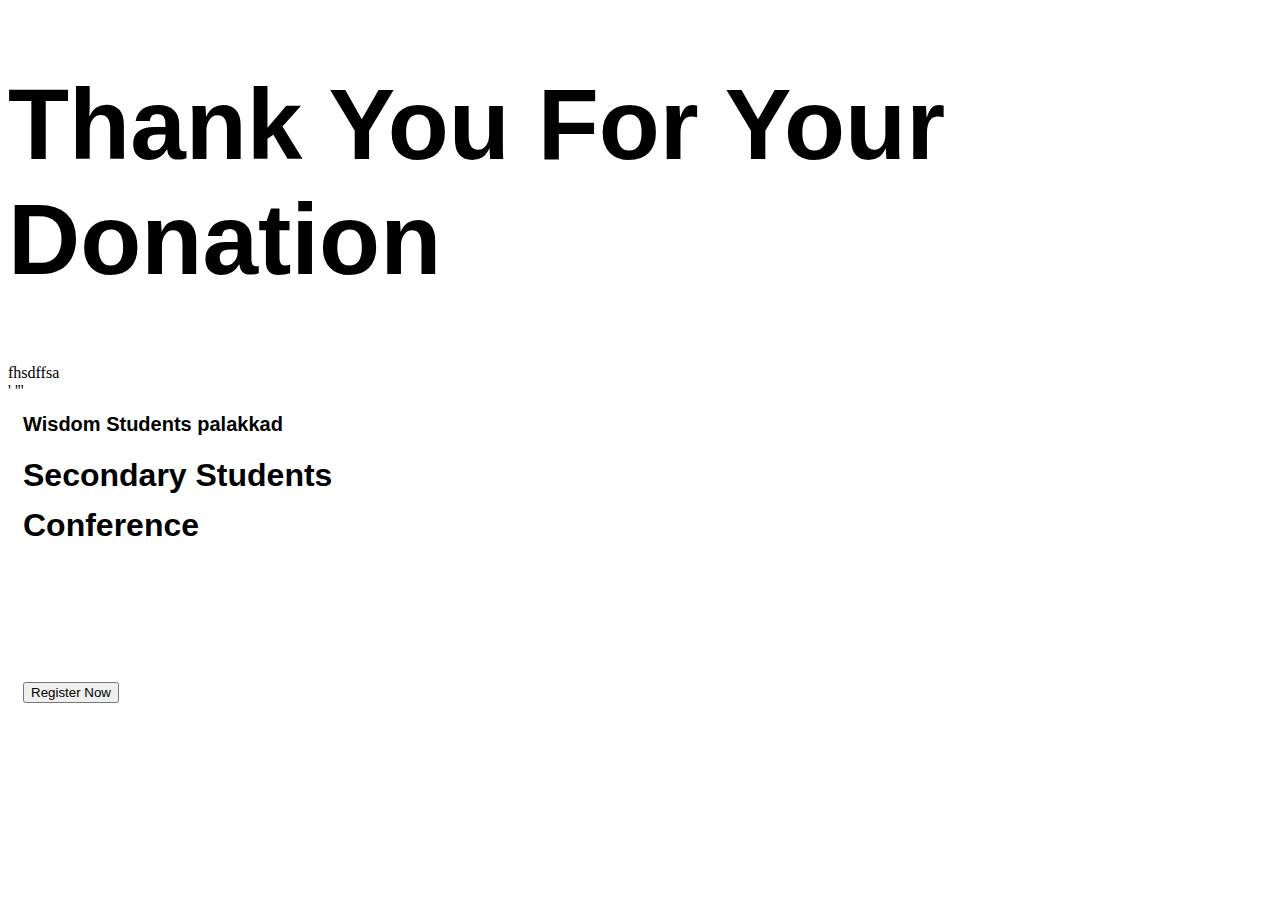
<file: donate contact.html>
<!DOCTYPE html>
<html lang="en">
<head>
    <meta charset="UTF-8">
    <meta http-equiv="X-UA-Compatible" content="IE=edge">
    <meta name="viewport" content="width=device-width, initial-scale=1.0">
    <title>Document</title>
</head>
<body>
    <section>
    <div class="container">
        <div class="row">
            <div class="col-md-6 col-12">
                <h1 style="font-family:Arial, Helvetica, sans-serif;    font-weight: bold;  font-size: 100px;">Thank You For Your Donation</h1>

            </div>
            <div class="col-md-6 col-12">


                fhsdffsa
            </div>
        </div>
    </div>
</section>
</body>
</html>


'

'''
<div>
    <div class="container">
      <div class="row">
        <div>
        <div class="col-md-6 sec-std" data-aos="fade-top">
          <h1 style="font-family: Verdana, Geneva, Tahoma, sans-serif; font-weight: bold;font-size: 20px; margin-bottom: -1px;padding-left: 15px;">Wisdom Students palakkad</h1>
            <h1 style="font-family: Verdana, Geneva, Tahoma, sans-serif; font-weight: bold;padding-left: 15px;">Secondary Students</h1>
            <h1 style="line-height: 18px; padding-top: 1px;font-family: Verdana, Geneva, Tahoma, sans-serif; font-weight: bold;padding-left: 15px;">Conference</h1>
          
          </div>
          <div class="col-12 col-md-6 text-white"data-aos="fade-top" >
            <p style="color: rgb(255, 255, 255); padding-left: 15px;padding-top: 20px ; " id="opacity">Exams, Assignments, Seminars, Projects, records....<br>

              The life of students can't be defined better than this!<br>
              
              Yes, school is important, but so is a moral life. They make straight A's in all advanced classes, but if they have zero social activities and moral values, they will have a much more difficult time getting succeeded.<br>
              
              Let them keep on top of their school works but make sure they let time spent on morality and good deeds too. They won't regret it</p>

          </div>
          <div style="padding-left: 15px;" data-aos="fade-top">
            <a href="#register"><button class="button"><span>Register Now</span></button></a>
          </div>
        </div>
      </div>
      
      </div>
    </div>
  </div>
</file>
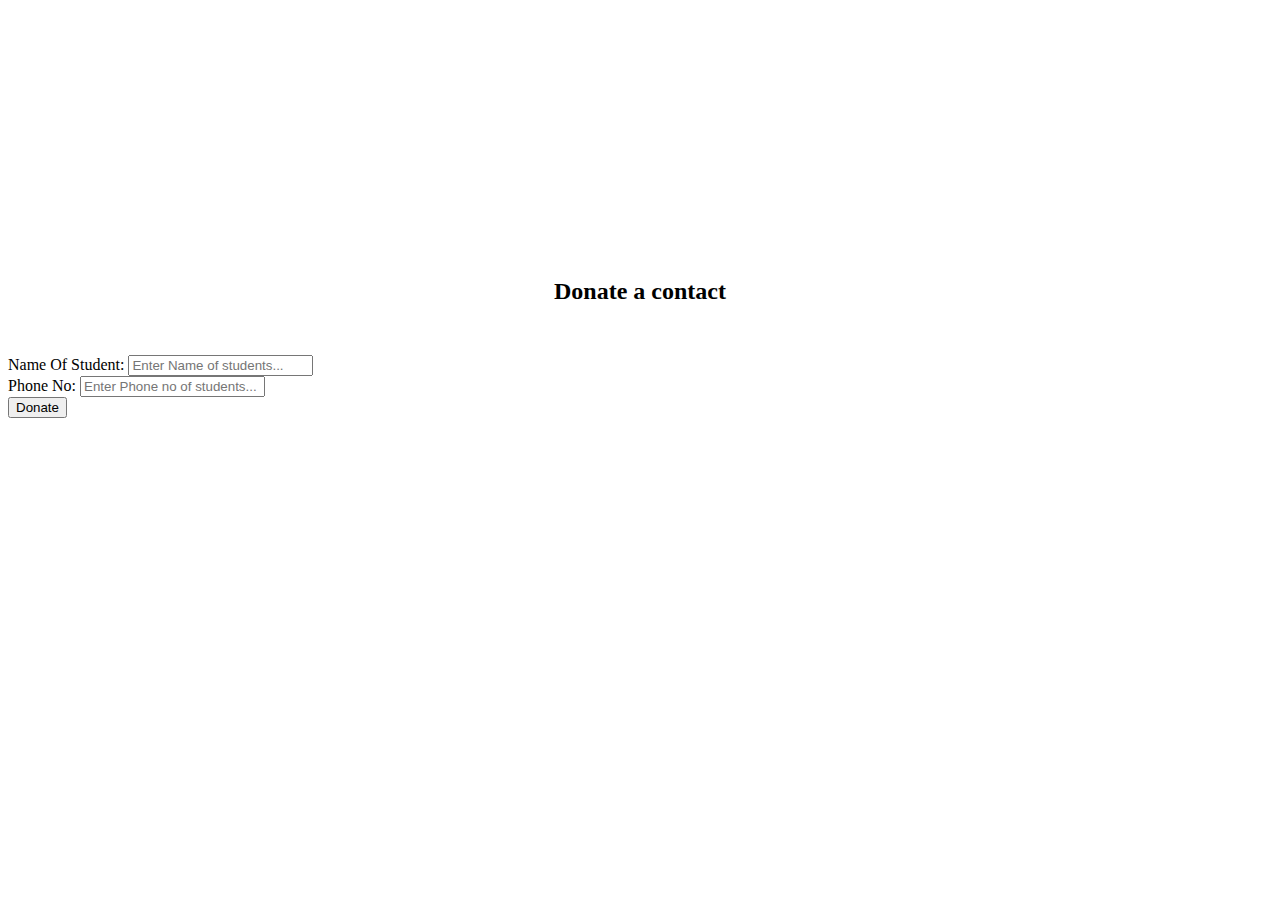
<file: donate.html>
<!DOCTYPE html>
<html lang="en">
<head>
    <title>Donate a contact</title>
    <link href="https://cdn.jsdelivr.net/npm/bootstrap@5.0.2/dist/css/bootstrap.min.css" rel="stylesheet" integrity="sha384-EVSTQN3/azprG1Anm3QDgpJLIm9Nao0Yz1ztcQTwFspd3yD65VohhpuuCOmLASjC" crossorigin="anonymous">

</head>
<body>
    <section class="bg-dark">
    <div class="container">
        <div class="row" style="padding-bottom: 150px;">
          <div style="padding-bottom: 250px;"></div>
            <div class=" mb-5 mt-5 bg-white" style="border-radius: 25px;">
                <h2 style="text-align: center; padding-bottom: 30px;">Donate a contact</h2>
                <form action="https://script.google.com/macros/s/AKfycbwAhaTILVTa0zm6mXYBiSXUED2saHoNsmS64rwuig/exec" id="gform" method="post">
                    <div class="mb-3 mt-3">
                      <label for="fname" class="form-label">Name Of Student:</label>
                      <input type="fname" class="form-control" id="email" placeholder="Enter Name of students..." name="namefstudents">
                    </div>
                    <div class="mb-3">
                      <label for="fphone" class="form-label" name="">Phone No:</label>
                      <input type="tel" class="form-control" id="pwd" placeholder="Enter Phone no of students..." name="phoneno">
                    </div>
                    <button type="submit" class="btn btn-primary">Donate</button>
                  </form>
             </div>
            </div>
            <div style="background-color: black;width:100px;height:100%"></div>

     </div>
    </section>
    <script src="https://cdn.jsdelivr.net/npm/bootstrap@5.0.2/dist/js/bootstrap.bundle.min.js" integrity="sha384-MrcW6ZMFYlzcLA8Nl+NtUVF0sA7MsXsP1UyJoMp4YLEuNSfAP+JcXn/tWtIaxVXM" crossorigin="anonymous"></script>

<script src="https://cdn.jsdelivr.net/npm/@popperjs/core@2.9.2/dist/umd/popper.min.js" integrity="sha384-IQsoLXl5PILFhosVNubq5LC7Qb9DXgDA9i+tQ8Zj3iwWAwPtgFTxbJ8NT4GN1R8p" crossorigin="anonymous"></script>
<script src="https://cdn.jsdelivr.net/npm/bootstrap@5.0.2/dist/js/bootstrap.min.js" integrity="sha384-cVKIPhGWiC2Al4u+LWgxfKTRIcfu0JTxR+EQDz/bgldoEyl4H0zUF0QKbrJ0EcQF" crossorigin="anonymous"></script>
</body>
</html>
</file>
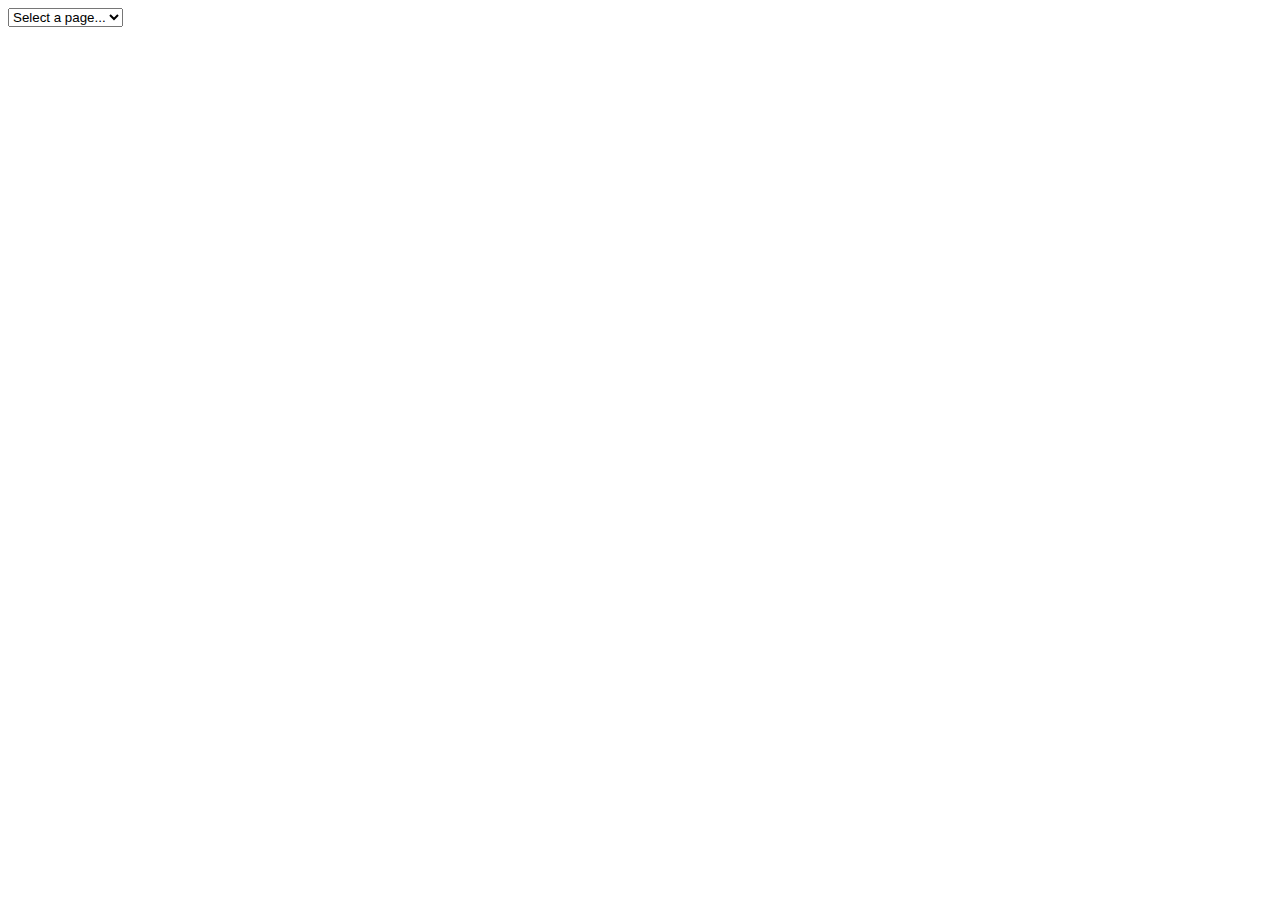
<file: fd.html>
<html>
<head>
<title>Pop URL on Select</title>
<script language="JavaScript" type="text/javascript">
<!--
function openPop(){
	var Sel_Ind = document.getElementById('myURLs').selectedIndex;
	var popUrl = document.getElementById('myURLs').options[Sel_Ind].value;
	winpops=window.open(popUrl,"","width=400,height=338,resizable,")
}
//-->
</script>
</head>
<body>
<select id="myURLs" onChange="javascript:openPop();">
<option value="">Select a page...</option>
<option value="http://news.bbc.co.uk">News</option>
<option value="http://www.the-company.com">Music</option>
<option value="http://www.b3ta.com">Laughs</option>
<option value="http://www.google.com">Search</option>
<option value="http://www.sitepoint.com/forums">Help</option>
</select>
</body>
</html>
</file>
